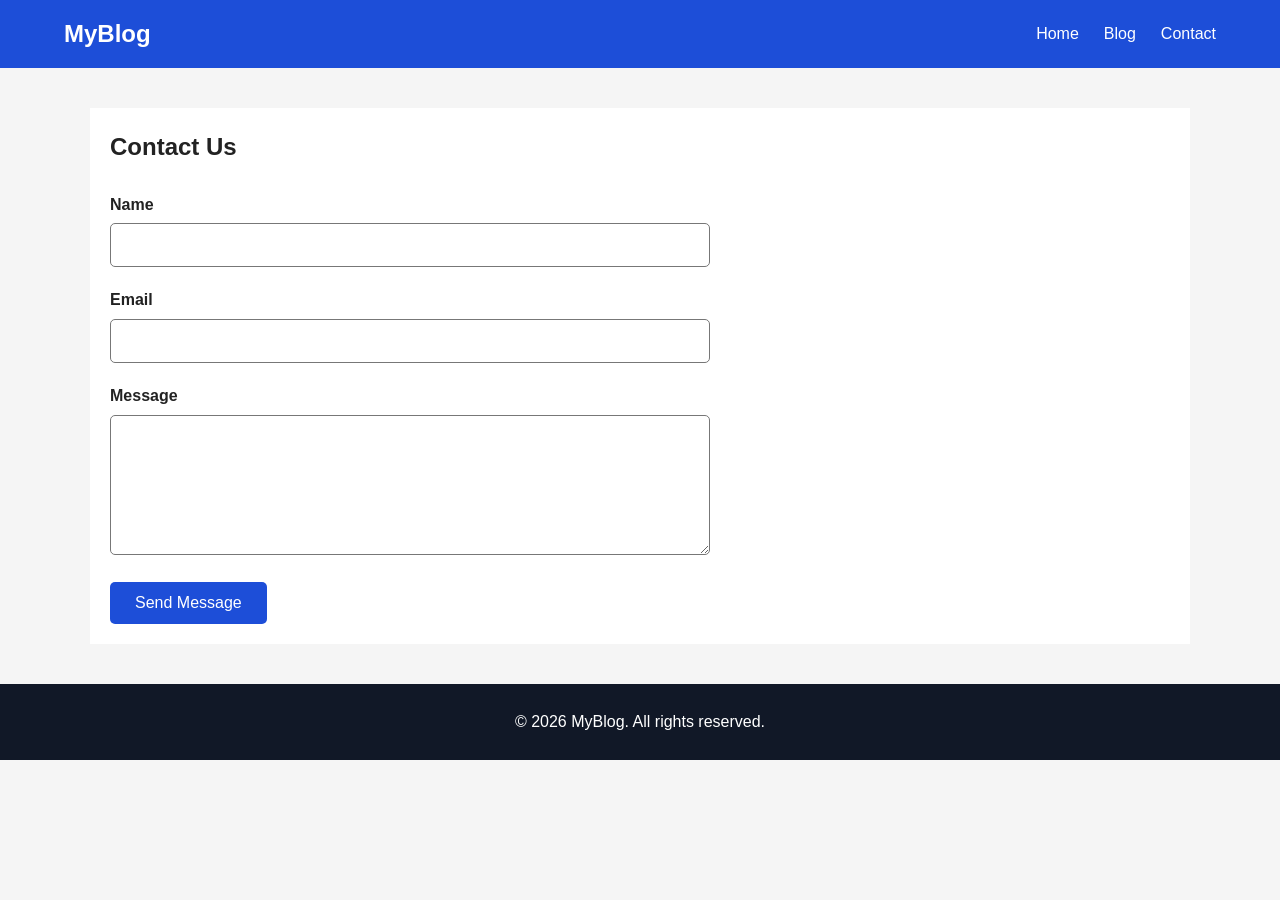
<file: contact.html>
<!DOCTYPE html>
<html lang="en">
<head>
    <meta charset="UTF-8">
    <meta name="viewport" content="width=device-width, initial-scale=1.0">

    <title>Contact | MyBlog</title>
    <meta name="description" content="Contact MyBlog for questions, suggestions and feedback.">

    <link rel="stylesheet" href="style.css">
</head>

<body>

<header>
    <nav aria-label="Main navigation">
        <a href="index.html" class="logo">MyBlog</a>

        <ul>
            <li><a href="index.html">Home</a></li>
            <li><a href="index.html#blog">Blog</a></li>
            <li><a href="contact.html" aria-current="page">Contact</a></li>
        </ul>
    </nav>
</header>

<main>
    <section class="contact-section" aria-labelledby="contact-heading">

        <h1 id="contact-heading">Contact Us</h1>

        <form>

            <div>
                <label for="name">Name</label>
                <input
                    type="text"
                    id="name"
                    name="name"
                    autocomplete="name"
                    required
                >
            </div>

            <div>
                <label for="email">Email</label>
                <input
                    type="email"
                    id="email"
                    name="email"
                    autocomplete="email"
                    required
                >
            </div>

            <div>
                <label for="message">Message</label>
                <textarea
                    id="message"
                    name="message"
                    rows="6"
                    required
                ></textarea>
            </div>

            <button type="submit">Send Message</button>

        </form>

    </section>
</main>

<footer>
    <p>&copy; 2026 MyBlog. All rights reserved.</p>
</footer>

</body>
</html>
</file>
<file: style.css>
* {
    box-sizing: border-box;
    margin: 0;
    padding: 0;
}

html {
    scroll-behavior: smooth;
}

body {
    font-family: Arial, sans-serif;
    line-height: 1.6;
    color: #222;
    background: #f5f5f5;
}

header {
    background: #1d4ed8;
    padding: 15px 5%;
}

nav {
    max-width: 1200px;
    margin: auto;
    display: flex;
    justify-content: space-between;
    align-items: center;
}

.logo {
    color: white;
    text-decoration: none;
    font-size: 24px;
    font-weight: bold;
}

nav ul {
    display: flex;
    gap: 25px;
    list-style: none;
}

nav a {
    color: white;
    text-decoration: none;
}

nav a:hover {
    text-decoration: underline;
}

.hero {
    text-align: center;
    padding: 70px 20px;
    background: #dbeafe;
}

.hero h1 {
    font-size: 42px;
    margin-bottom: 10px;
}

.search-section,
.blog-section,
.contact-section,
.post-page {
    max-width: 1100px;
    margin: 40px auto;
    padding: 20px;
}

.search-section label {
    display: block;
    margin: 15px 0 5px;
    font-weight: bold;
}

#searchInput {
    width: 100%;
    max-width: 500px;
    padding: 12px;
    border: 1px solid #777;
    border-radius: 5px;
    font-size: 16px;
}

#searchInput:focus,
input:focus,
textarea:focus {
    outline: 3px solid #f59e0b;
    outline-offset: 2px;
}

.blog-grid {
    display: grid;
    grid-template-columns: repeat(2, 1fr);
    gap: 25px;
    margin-top: 25px;
}

.blog-card {
    background: white;
    border-radius: 8px;
    overflow: hidden;
    box-shadow: 0 2px 8px rgba(0, 0, 0, 0.1);
}

.blog-card img {
    width: 100%;
    height: 250px;
    object-fit: cover;
    display: block;
}

.card-content {
    padding: 20px;
}

.date {
    color: #555;
    font-size: 14px;
    margin-bottom: 8px;
}

.card-content h3 {
    margin-bottom: 10px;
}

.card-content a,
.post-page a {
    display: inline-block;
    margin-top: 15px;
    color: #1d4ed8;
    font-weight: bold;
}

#noResults {
    display: none;
    margin-top: 20px;
    font-weight: bold;
}

.post-page {
    background: white;
    padding: 30px;
}

.post-page img {
    width: 100%;
    height: auto;
    display: block;
    margin-bottom: 25px;
}

.post-page h1 {
    font-size: 36px;
    margin-bottom: 15px;
}

.post-page p {
    margin-bottom: 15px;
}

.contact-section {
    background: white;
}

.contact-section form {
    max-width: 600px;
    margin-top: 25px;
}

.contact-section form div {
    margin-bottom: 20px;
}

.contact-section label {
    display: block;
    font-weight: bold;
    margin-bottom: 6px;
}

.contact-section input,
.contact-section textarea {
    width: 100%;
    padding: 12px;
    border: 1px solid #777;
    border-radius: 5px;
    font-size: 16px;
}

button {
    padding: 12px 25px;
    background: #1d4ed8;
    color: white;
    border: none;
    border-radius: 5px;
    cursor: pointer;
    font-size: 16px;
}

button:hover {
    background: #1640a8;
}

button:focus {
    outline: 3px solid #f59e0b;
    outline-offset: 2px;
}

footer {
    text-align: center;
    background: #111827;
    color: white;
    padding: 25px;
    margin-top: 40px;
}

@media (max-width: 768px) {
    nav {
        flex-direction: column;
        gap: 15px;
    }

    .hero h1 {
        font-size: 32px;
    }

    .blog-grid {
        grid-template-columns: 1fr;
    }

    .post-page h1 {
        font-size: 28px;
    }
}

@media (max-width: 480px) {
    nav ul {
        gap: 12px;
    }

    .hero {
        padding: 50px 15px;
    }

    .search-section,
    .blog-section,
    .contact-section,
    .post-page {
        margin: 25px auto;
        padding: 15px;
    }
}
</file>
